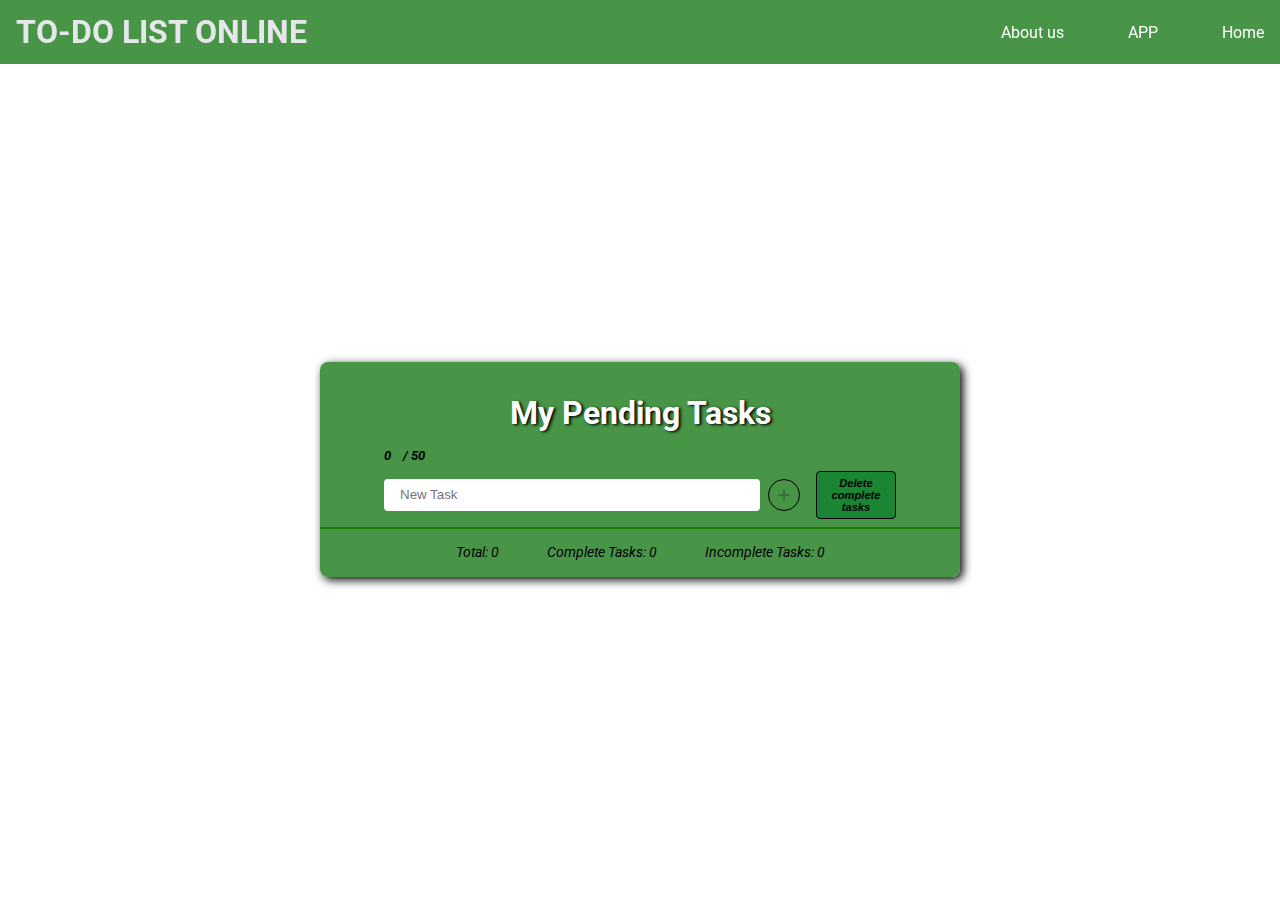
<file: index1.html>
<!DOCTYPE html>
<html lang="en">

<!-- Cabeza -->
<head>
    <meta charset="UTF-8">
    <meta name="viewport" content="width=device-width, initial-scale=1.0">
    <title>My Pending Tasks</title>
    <link rel="stylesheet" href="index1.css">
    <link rel="preconnect" href="https://fonts.googleapis.com">
    <link rel="preconnect" href="https://fonts.gstatic.com" crossorigin>
    <link href="https://fonts.googleapis.com/css2?family=Roboto&display=swap" rel="stylesheet">
</head>

<!-- Cuerpo -->
<body>

    <!-- Parte principal: Links y titulos -->
    <nav id="nav-bar">
        <div id="nav-container">
            <h1 id="nav-logo">To-do List Online</h1> 
            <svg id="nav-icon" xmlns="http://www.w3.org/2000/svg" fill="none" viewBox="0 0 24 24" stroke-width="1.5" stroke="currentColor" class="w-6 h-6">
                <path stroke-linecap="round" stroke-linejoin="round" d="M3.75 5.25h16.5m-16.5 4.5h16.5m-16.5 4.5h16.5m-16.5 4.5h16.5" />
            </svg> 
            <div id="nav-links-container">
                <a class="LINKS" href="//www.youtube.com/watch?v=CxAPNWYyMd8">About us</a>
                <a class="LINKS" href="/app.html">APP</a>
                <a class="LINKS" href="/index.html">Home</a>
            </div> 
        </div>  
    </nav> 

    <!-- Parte de arriba: Agregar tarea -->
    <main class="container main-container"> 
    <div class="taskcontainer">
        <h1 id="enunciado">My Pending Tasks</h1>
        <div class="spans">
        <span id="letrasIntroducidas">0</span>
        <span id="letrasTotales">/ 50</span>
        </div>
        <div class="Contenedor">
        <form class="write" >
            <input id="poner" type="text" autocomplete="off" placeholder="New Task">
            <button id="agregar" disabled>+</button>
        </form>
        <button class="dlt-complete">Delete complete tasks</button>
        </div>

        <!-- Parte del medio: Lista -->
        <div class="lista">
            <ul id="listado">  
            </ul>
        </div>

        <!-- Ultima parte -->
        <div class="datosfinales1" >
        <span>
            Total:
            <span class="totales">0</span>
        </span>
        <span>
            Complete Tasks:
            <span id="completos">0</span>
        </span>
        <span>
            Incomplete Tasks:
            <span id="incompletos">0</span>
        </span>
         </div>
    </div>  
    <script src="index1.js"></script>
    </main> 
</body>
</html>
</file>
<file: index1.css>
*,
::before,
::after {
  box-sizing: border-box;
  /* 1 */
  border-width: 0;
  /* 2 */
  border-style: solid;
  /* 2 */
  border-color: #e5e7eb;
  /* 2 */
}

body, h1 {
    margin: 0;
    
}

body{
    padding-top: 4rem;
    font-family: 'Roboto', sans-serif;
    height: 100vh;
}


#nav-logo {
    text-transform: uppercase;
}


#nav-bar {
background-color:rgba(17, 117, 17, 0.767) ;
height: 4rem;
position: fixed;
padding: 0 1rem;
top: 0;
right: 0;
left: 0;

}

#nav-container {
    max-width: 90rem;
    color: #e5e7eb;
    margin: 0, auto;
    height: inherit;
    display: flex;
    justify-content: space-between;
    align-items: center;
}

#nav-icon {
    width: 3rem;
    height: 3rem;
    border-radius: 0.5rem;
    padding: 0.5rem;
    border: 1px solid white;
    cursor: pointer;
    transition: all 0.15s ease-in-out;
}
#nav-icon:active {
    background-color: darkgreen;
}

#nav-links-container {
    display: none;
    gap: 4rem;
}

.LINKS {
    color: white;
    text-decoration: none;
}

.LINKS:hover {
    color: rgb(199, 187, 187);
    text-decoration: underline;
}

@media (min-width: 768px){
    #nav-icon {
        display:none
    }
    #nav-links-container{
        display:flex
    }
}


.main-container{
    display: flex;
    justify-content: center;
    align-items: center;
    width: 100%;
    height: calc(100vh - 8rem);
    overflow: hidden;
   
}
.container{
    display: flex;
    justify-content: center;
    align-items: center;
    max-width: 200rem;
    width: 90%;
    height: 97%;
    margin: 0 auto;
}

.taskcontainer{
    background-color: rgba(17, 117, 17, 0.767);
    padding-top: 2rem;
    display: flex;
    flex-direction: column;
    justify-content: center;
    align-items: center;
    width: 40rem;
    min-width: 10rem;
    min-height: 10rem;
    max-height: 30rem;
    border-radius: 0.5rem;
    box-shadow: 3px 3px 10px black;
}

.Contenedor{
    display: flex;
    flex-direction: row;
    height: 4rem;
    width: 95%;
    gap: 1rem;
    align-items: center;
    justify-content: center;
}

.spans{
    display: flex;
    justify-content: start;
    width: 80%;
    height: 1%;
    font-size: 0.8rem;
}

#letrasTotales{
    display: flex;
    width: 2rem;
    font-style: italic;
    font-weight: 700;
}

#letrasIntroducidas{
    display: flex;
    width: 19px;
    font-style: italic;
    font-weight: 700;
}

#enunciado{
    font-size: 2rem;
    padding-bottom: 1rem;
    color: white;
    text-align: center;
    text-shadow: 2px 1px 3px black;
}

.write{
    display: flex;
    justify-content: center;
    width: 90%;
    max-width: 26rem;
}

form{
    display: flex;
    align-items: center;
    width: 95%;
    max-width: 30rem;
    gap: 0.5rem;
}

input{
    border: none;
    border-radius: 0.25rem;
    padding: 0 1rem;
    width: 100%;
    min-width: 10rem;
    max-width: 25rem;
    height: 2rem;
}

input:focus {
    outline: none;
}


#agregar{
    border-radius: 1rem;
    border: 1px solid black;
    background-color:  transparent;
    height: 2rem;
    font-size: 1.5rem;
    cursor: pointer;
    transition: all 0.15s ease-in-out;
    padding: 0 0.5rem;
}

#agregar:hover{
    background-color: rgb(236, 231, 231);
}

.dlt-complete {
    display: flex;
    flex-direction: column;
    border-radius: 0.25rem;
    justify-content: center;
    border: 1px solid black;
    background-color:rgba(6, 128, 43, 0.692);
    height: 3rem;
    font-size: 0.7rem;
     font-style: oblique;
      font-weight: 600;
    transition: all 0.15s ease-in-out;
    cursor: pointer;
    padding: 0.5rem 0 0.5rem 0;
    width: 95%;
    max-width: 5rem;
}

.dlt-complete:hover{
    background-color: rgb(8, 116, 49) ;
}

.line-through{
    -webkit-text-decoration-line: line-through;
          text-decoration-line: line-through;
}
.text-color{
    color: rgb(90, 84, 84);
}
.gone{
    display: none;
}


.lista{
    display: flex;
    width: 100%;
    min-width: 10rem;
    max-width: 40rem;
    max-height: 15rem;
    border-top: 1px solid rgb(28, 122, 5);
    border-bottom: 1px solid rgb(28, 122, 5);
    flex-direction: column;
    overflow-y: scroll;
    scroll-behavior: smooth;
    overflow-x: hidden;
}

#listado{
    margin: 0;
    display: flex;
    list-style: none;
    flex-direction: column;
    padding: 0;
    
}
.tareas{
    width: 100%;
    min-width: 10rem;
    max-width: 40rem;
    display: flex;
    padding: 0 1rem;
    align-items: center;
    justify-content: space-between;
    border-top: 3px solid rgb(48, 45, 45);
    border-bottom: 1px solid rgb(43, 39, 39);
    background-color: rgb(185, 166, 166);
}

#tarea-indv{
    display: flex;
    flex-direction: column;
    font-size: 0.8rem;
    letter-spacing: 0.1rem;
    font-weight: bold;
    text-transform: capitalize;
    text-align: justify;
    word-break: break-all;
}

.pocotexto{
    display: flex;
    flex-direction: row;
    height: 5rem;
}

.check{
    display: flex;
    width: 4rem;
    height: 4rem;
    border-radius: 0.5rem;
    padding: 0.7rem;
    cursor: pointer;
    background-color: transparent;
}
.check:hover{

   transform: translateY(-5px);
    box-shadow: 5px 10px 1px rgba(42, 109, 4, 0.521);
    transition: all 0.5s;
}

.check:active{
    transform: translateY(-1px);
    box-shadow: 5px 5px 1px rgba(30, 70, 6, 0.2);
    background-color: rgba(20, 68, 20, 0.473); 
}

.checkcheck{
    transform: translateY(-1px);
    box-shadow: 5px 5px 1px rgba(30, 70, 6, 0.2);
    display: flex;
    width: 4rem;
    height: 4rem;
    border-radius: 0.5rem;
    padding: 0.7rem;
    cursor: pointer;
    background-color: rgb(20, 68, 20); 
}


.nono{
    width: 4rem;
    height: 4rem;
    border-radius: 0.5rem;
    padding: 0.7rem;
    cursor: pointer;
    background-color: transparent;
}


.nono:hover{
    
    transform: translateY(-5px);
    box-shadow: 5px 10px 1px rgba(161, 18, 8, 0.521);
    transition: all 0.5s
}

.nono:active{
    transform: translateY(-1px);
    box-shadow: 5px 5px 1px rgba(85, 8, 3, 0.2);
    background-color:rgba(161, 18, 8, 0.521) ;
}
button{
    background-color: transparent;
}


 .datosfinales1 {
    display: flex;
    flex-direction: row;
    height: 3rem;
    width: 100%;
    min-width: 5rem;
    align-items: center;
    justify-content: center;
    padding: 0 1rem;
    gap: 3rem;
    font-style: italic;
    font-size: 0.9rem;
    text-align: center;

 }

 @media (max-width: 425px){
    #letrasTotales{
        font-size: 10px;
    }

    #letrasIntroducidas{
        font-size: 10px;
        width: 12px;
    }

    .dlt-complete{
        display: flex;
        justify-content: center;
        width: 30%;
        font-size: 10px;
    }
    
    
    
 }
</file>
